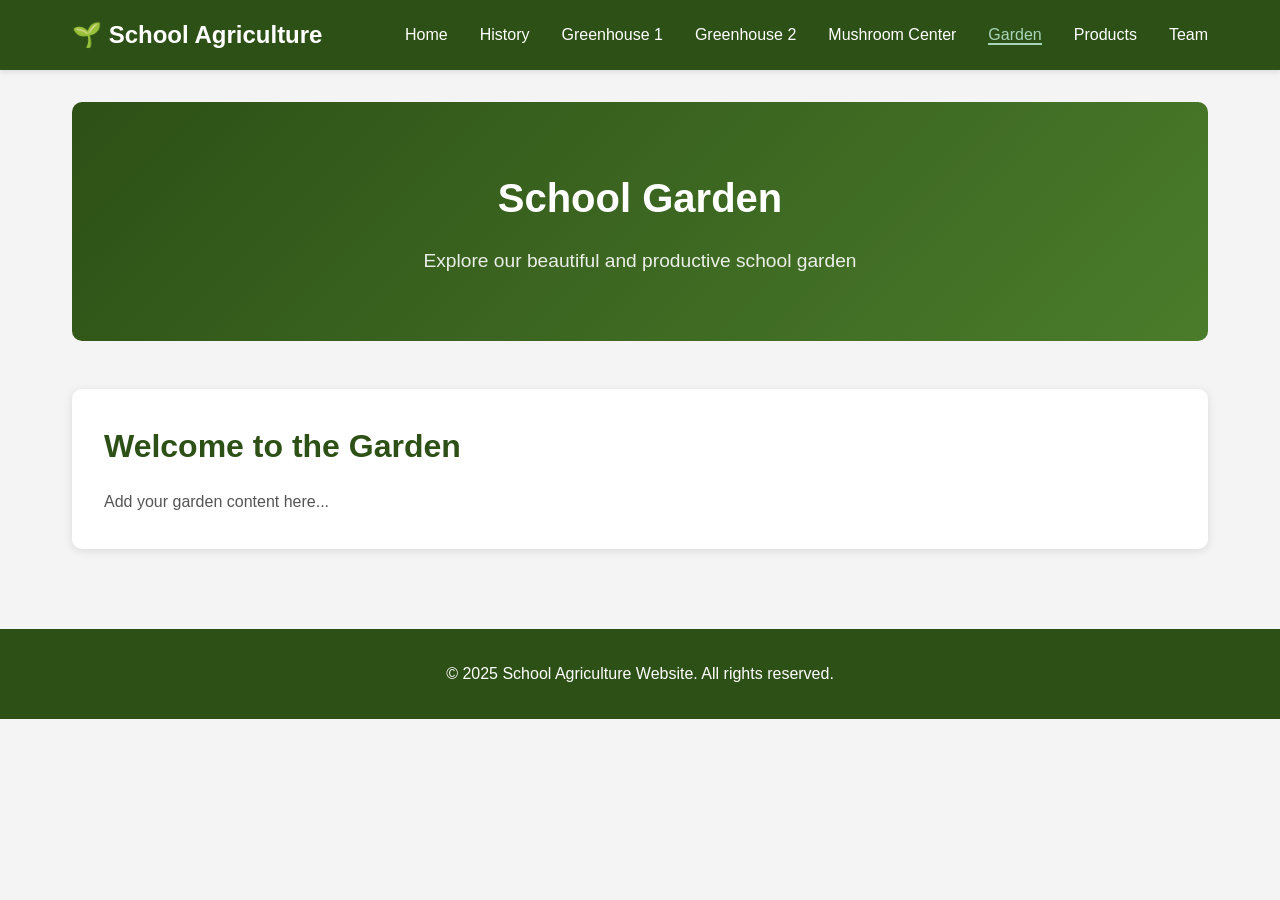
<file: garden.html>
<!DOCTYPE html>
<html lang="en">
<head>
    <meta charset="UTF-8">
    <meta name="viewport" content="width=device-width, initial-scale=1.0">
    <title>Garden - School Agriculture Website</title>
    <link rel="stylesheet" href="css/style.css">
</head>
<body>
    <nav class="navbar">
        <div class="nav-container">
            <a href="index.html" class="nav-logo">🌱 School Agriculture</a>
            <ul class="nav-menu">
                <li class="nav-item"><a href="index.html" class="nav-link">Home</a></li>
                <li class="nav-item"><a href="history.html" class="nav-link">History</a></li>
                <li class="nav-item"><a href="greenhouse1.html" class="nav-link">Greenhouse 1</a></li>
                <li class="nav-item"><a href="greenhouse2.html" class="nav-link">Greenhouse 2</a></li>
                <li class="nav-item"><a href="mushroom-center.html" class="nav-link">Mushroom Center</a></li>
                <li class="nav-item"><a href="garden.html" class="nav-link active">Garden</a></li>
                <li class="nav-item"><a href="products.html" class="nav-link">Products</a></li>
                <li class="nav-item"><a href="meet-the-team.html" class="nav-link">Team</a></li>
            </ul>
        </div>
    </nav>

    <main class="container">
        <section class="hero">
            <h1>School Garden</h1>
            <p>Explore our beautiful and productive school garden</p>
        </section>

        <section class="content">
            <h2>Welcome to the Garden</h2>
            <p>Add your garden content here...</p>
        </section>
    </main>

    <footer>
        <p>&copy; 2025 School Agriculture Website. All rights reserved.</p>
    </footer>

    <script src="js/script.js"></script>
</body>
</html>
</file>
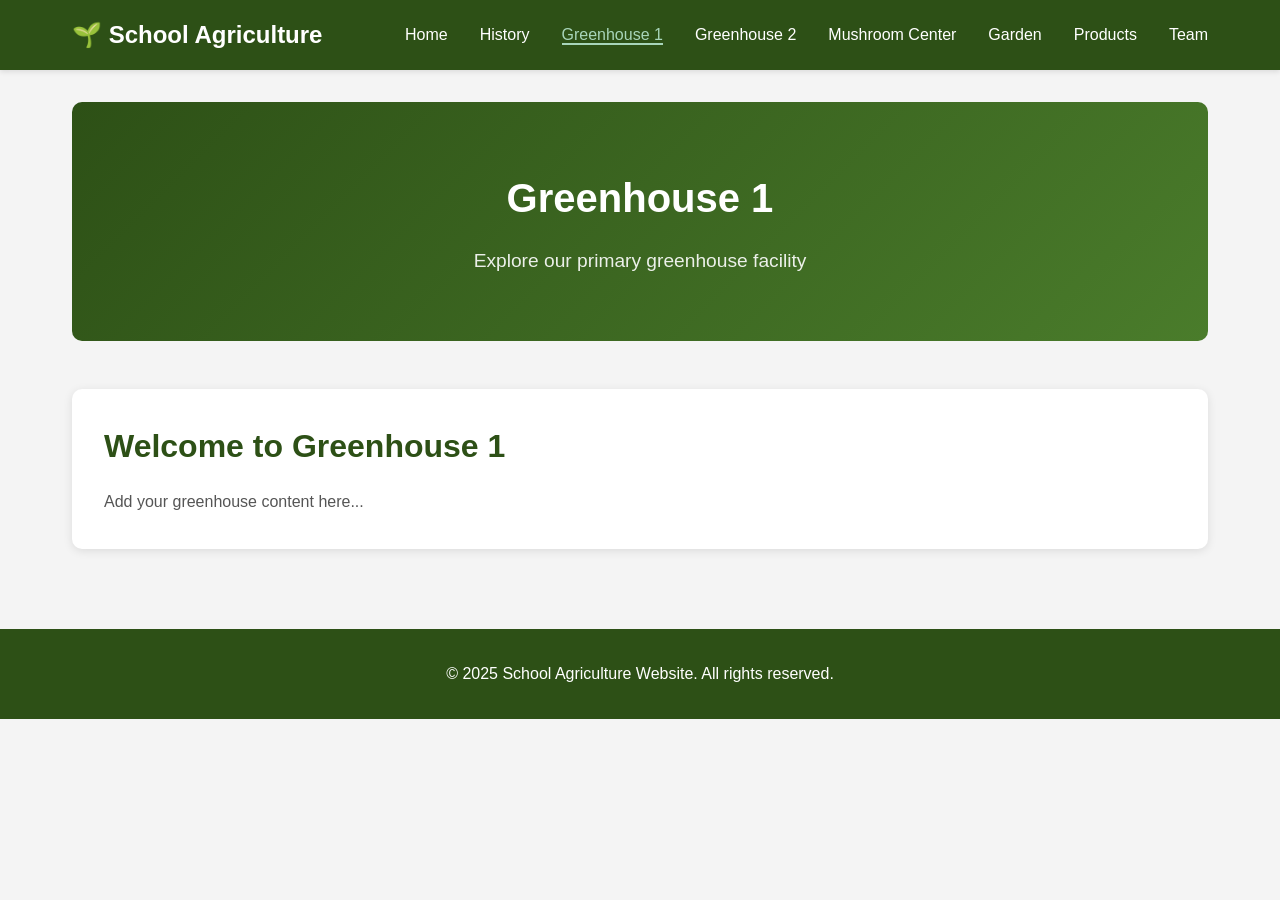
<file: greenhouse1.html>
<!DOCTYPE html>
<html lang="en">
<head>
    <meta charset="UTF-8">
    <meta name="viewport" content="width=device-width, initial-scale=1.0">
    <title>Greenhouse 1 - School Agriculture Website</title>
    <link rel="stylesheet" href="css/style.css">
</head>
<body>
    <nav class="navbar">
        <div class="nav-container">
            <a href="index.html" class="nav-logo">🌱 School Agriculture</a>
            <ul class="nav-menu">
                <li class="nav-item"><a href="index.html" class="nav-link">Home</a></li>
                <li class="nav-item"><a href="history.html" class="nav-link">History</a></li>
                <li class="nav-item"><a href="greenhouse1.html" class="nav-link active">Greenhouse 1</a></li>
                <li class="nav-item"><a href="greenhouse2.html" class="nav-link">Greenhouse 2</a></li>
                <li class="nav-item"><a href="mushroom-center.html" class="nav-link">Mushroom Center</a></li>
                <li class="nav-item"><a href="garden.html" class="nav-link">Garden</a></li>
                <li class="nav-item"><a href="products.html" class="nav-link">Products</a></li>
                <li class="nav-item"><a href="meet-the-team.html" class="nav-link">Team</a></li>
            </ul>
        </div>
    </nav>

    <main class="container">
        <section class="hero">
            <h1>Greenhouse 1</h1>
            <p>Explore our primary greenhouse facility</p>
        </section>

        <section class="content">
            <h2>Welcome to Greenhouse 1</h2>
            <p>Add your greenhouse content here...</p>
        </section>
    </main>

    <footer>
        <p>&copy; 2025 School Agriculture Website. All rights reserved.</p>
    </footer>

    <script src="js/script.js"></script>
</body>
</html>
</file>
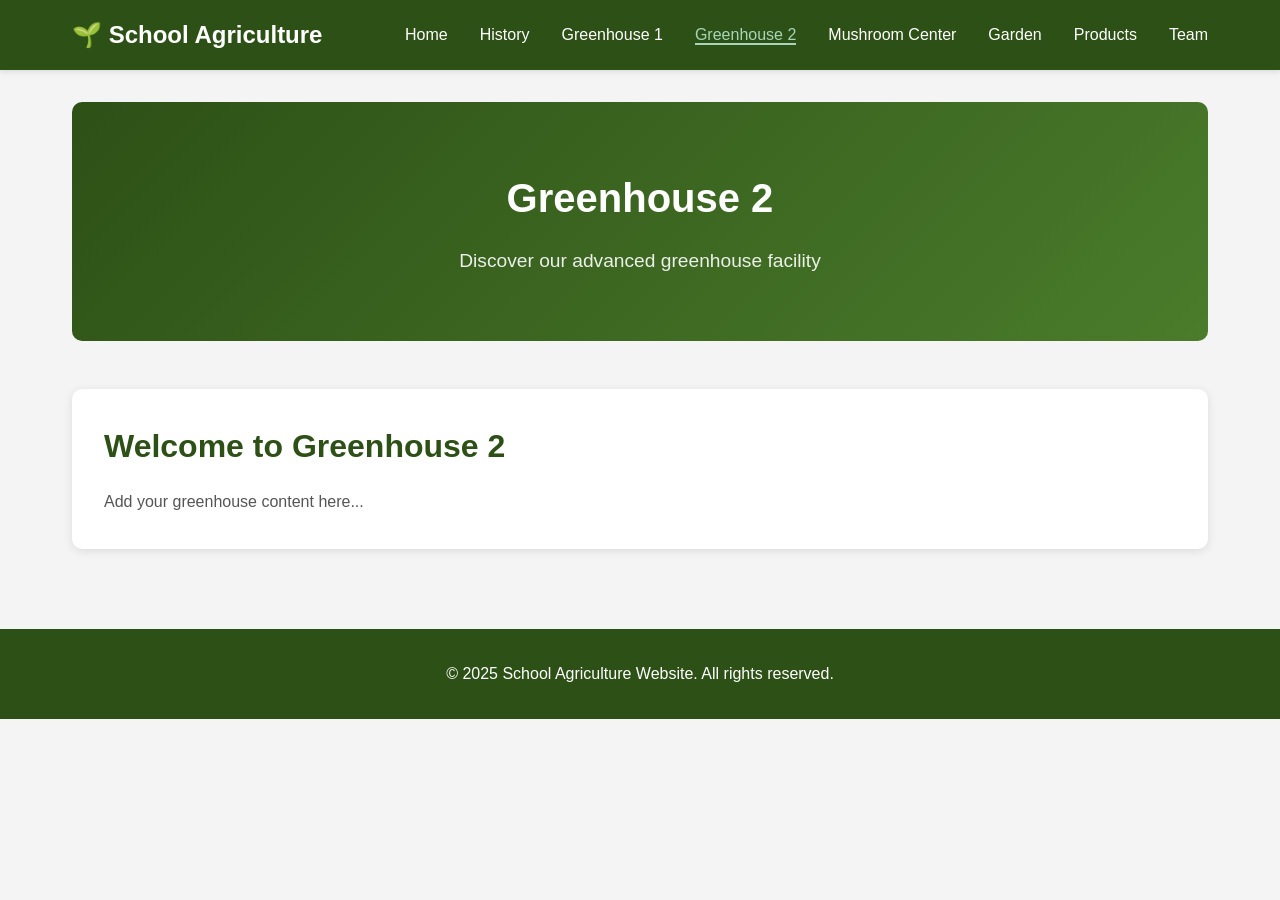
<file: greenhouse2.html>
<!DOCTYPE html>
<html lang="en">
<head>
    <meta charset="UTF-8">
    <meta name="viewport" content="width=device-width, initial-scale=1.0">
    <title>Greenhouse 2 - School Agriculture Website</title>
    <link rel="stylesheet" href="css/style.css">
</head>
<body>
    <nav class="navbar">
        <div class="nav-container">
            <a href="index.html" class="nav-logo">🌱 School Agriculture</a>
            <ul class="nav-menu">
                <li class="nav-item"><a href="index.html" class="nav-link">Home</a></li>
                <li class="nav-item"><a href="history.html" class="nav-link">History</a></li>
                <li class="nav-item"><a href="greenhouse1.html" class="nav-link">Greenhouse 1</a></li>
                <li class="nav-item"><a href="greenhouse2.html" class="nav-link active">Greenhouse 2</a></li>
                <li class="nav-item"><a href="mushroom-center.html" class="nav-link">Mushroom Center</a></li>
                <li class="nav-item"><a href="garden.html" class="nav-link">Garden</a></li>
                <li class="nav-item"><a href="products.html" class="nav-link">Products</a></li>
                <li class="nav-item"><a href="meet-the-team.html" class="nav-link">Team</a></li>
            </ul>
        </div>
    </nav>

    <main class="container">
        <section class="hero">
            <h1>Greenhouse 2</h1>
            <p>Discover our advanced greenhouse facility</p>
        </section>

        <section class="content">
            <h2>Welcome to Greenhouse 2</h2>
            <p>Add your greenhouse content here...</p>
        </section>
    </main>

    <footer>
        <p>&copy; 2025 School Agriculture Website. All rights reserved.</p>
    </footer>

    <script src="js/script.js"></script>
</body>
</html>
</file>
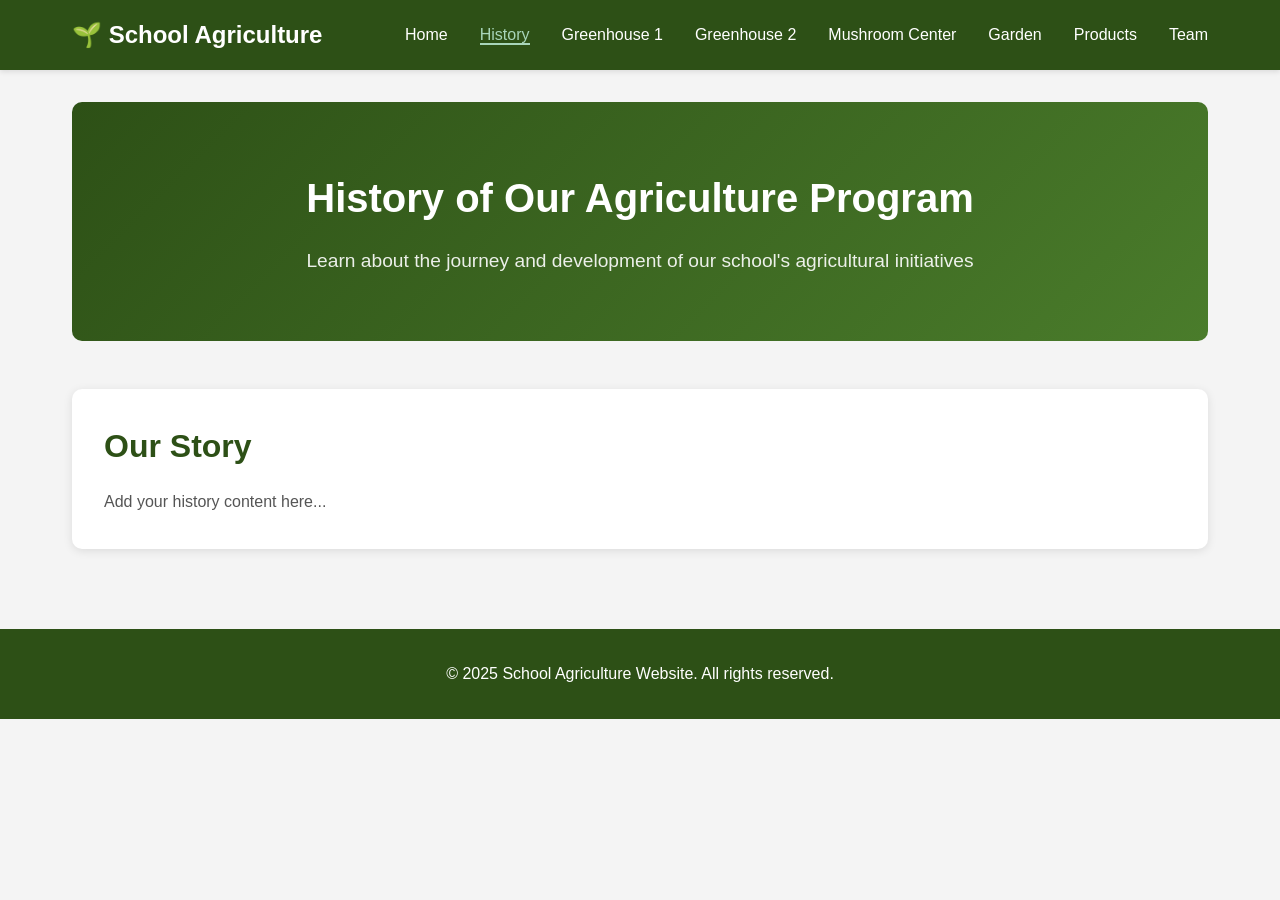
<file: history.html>
<!DOCTYPE html>
<html lang="en">
<head>
    <meta charset="UTF-8">
    <meta name="viewport" content="width=device-width, initial-scale=1.0">
    <title>History - School Agriculture Website</title>
    <link rel="stylesheet" href="css/style.css">
</head>
<body>
    <nav class="navbar">
        <div class="nav-container">
            <a href="index.html" class="nav-logo">🌱 School Agriculture</a>
            <ul class="nav-menu">
                <li class="nav-item"><a href="index.html" class="nav-link">Home</a></li>
                <li class="nav-item"><a href="history.html" class="nav-link active">History</a></li>
                <li class="nav-item"><a href="greenhouse1.html" class="nav-link">Greenhouse 1</a></li>
                <li class="nav-item"><a href="greenhouse2.html" class="nav-link">Greenhouse 2</a></li>
                <li class="nav-item"><a href="mushroom-center.html" class="nav-link">Mushroom Center</a></li>
                <li class="nav-item"><a href="garden.html" class="nav-link">Garden</a></li>
                <li class="nav-item"><a href="products.html" class="nav-link">Products</a></li>
                <li class="nav-item"><a href="meet-the-team.html" class="nav-link">Team</a></li>
            </ul>
        </div>
    </nav>

    <main class="container">
        <section class="hero">
            <h1>History of Our Agriculture Program</h1>
            <p>Learn about the journey and development of our school's agricultural initiatives</p>
        </section>

        <section class="content">
            <h2>Our Story</h2>
            <p>Add your history content here...</p>
        </section>
    </main>

    <footer>
        <p>&copy; 2025 School Agriculture Website. All rights reserved.</p>
    </footer>

    <script src="js/script.js"></script>
</body>
</html>
</file>
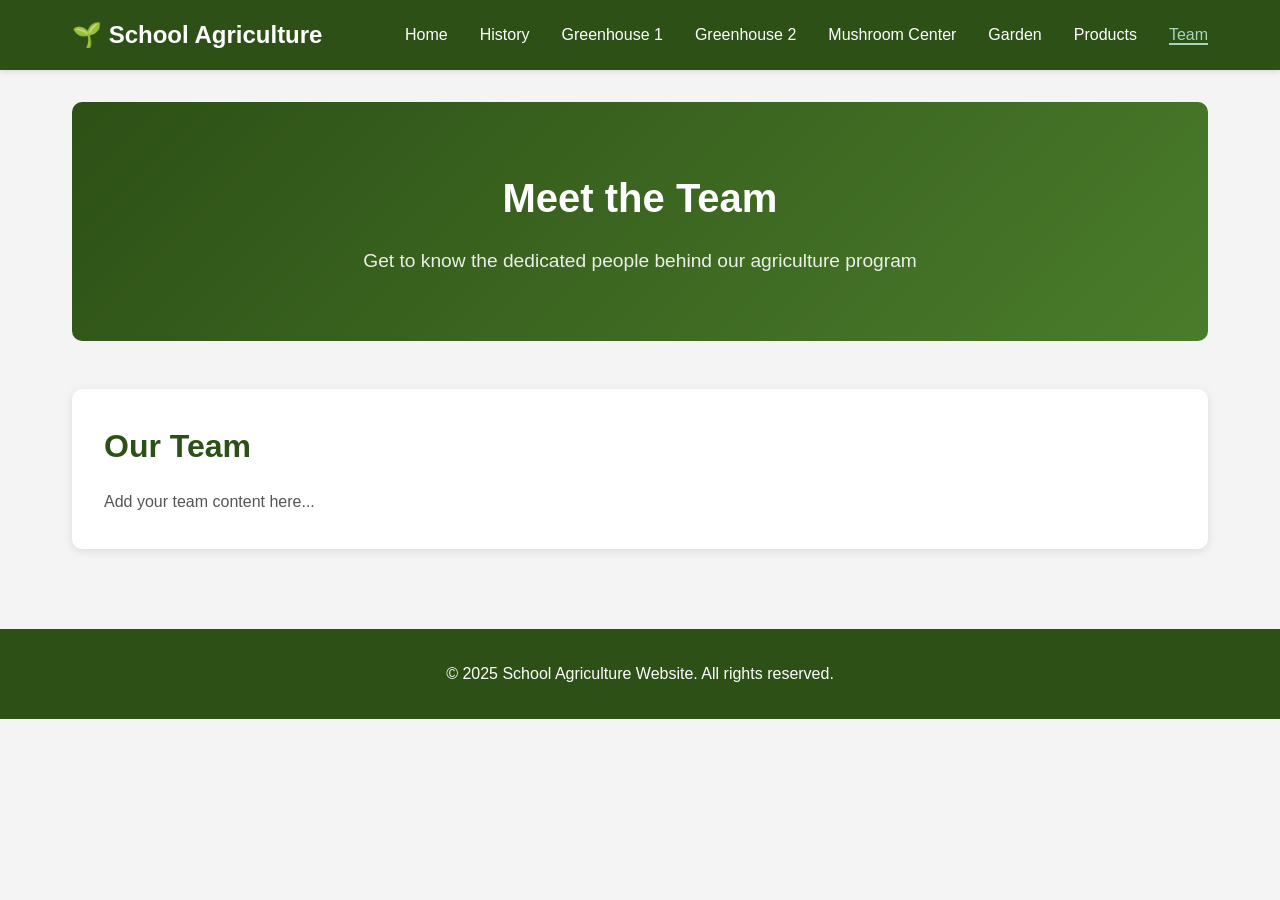
<file: meet-the-team.html>
<!DOCTYPE html>
<html lang="en">
<head>
    <meta charset="UTF-8">
    <meta name="viewport" content="width=device-width, initial-scale=1.0">
    <title>Meet the Team - School Agriculture Website</title>
    <link rel="stylesheet" href="css/style.css">
</head>
<body>
    <nav class="navbar">
        <div class="nav-container">
            <a href="index.html" class="nav-logo">🌱 School Agriculture</a>
            <ul class="nav-menu">
                <li class="nav-item"><a href="index.html" class="nav-link">Home</a></li>
                <li class="nav-item"><a href="history.html" class="nav-link">History</a></li>
                <li class="nav-item"><a href="greenhouse1.html" class="nav-link">Greenhouse 1</a></li>
                <li class="nav-item"><a href="greenhouse2.html" class="nav-link">Greenhouse 2</a></li>
                <li class="nav-item"><a href="mushroom-center.html" class="nav-link">Mushroom Center</a></li>
                <li class="nav-item"><a href="garden.html" class="nav-link">Garden</a></li>
                <li class="nav-item"><a href="products.html" class="nav-link">Products</a></li>
                <li class="nav-item"><a href="meet-the-team.html" class="nav-link active">Team</a></li>
            </ul>
        </div>
    </nav>

    <main class="container">
        <section class="hero">
            <h1>Meet the Team</h1>
            <p>Get to know the dedicated people behind our agriculture program</p>
        </section>

        <section class="content">
            <h2>Our Team</h2>
            <p>Add your team content here...</p>
        </section>
    </main>

    <footer>
        <p>&copy; 2025 School Agriculture Website. All rights reserved.</p>
    </footer>

    <script src="js/script.js"></script>
</body>
</html>
</file>
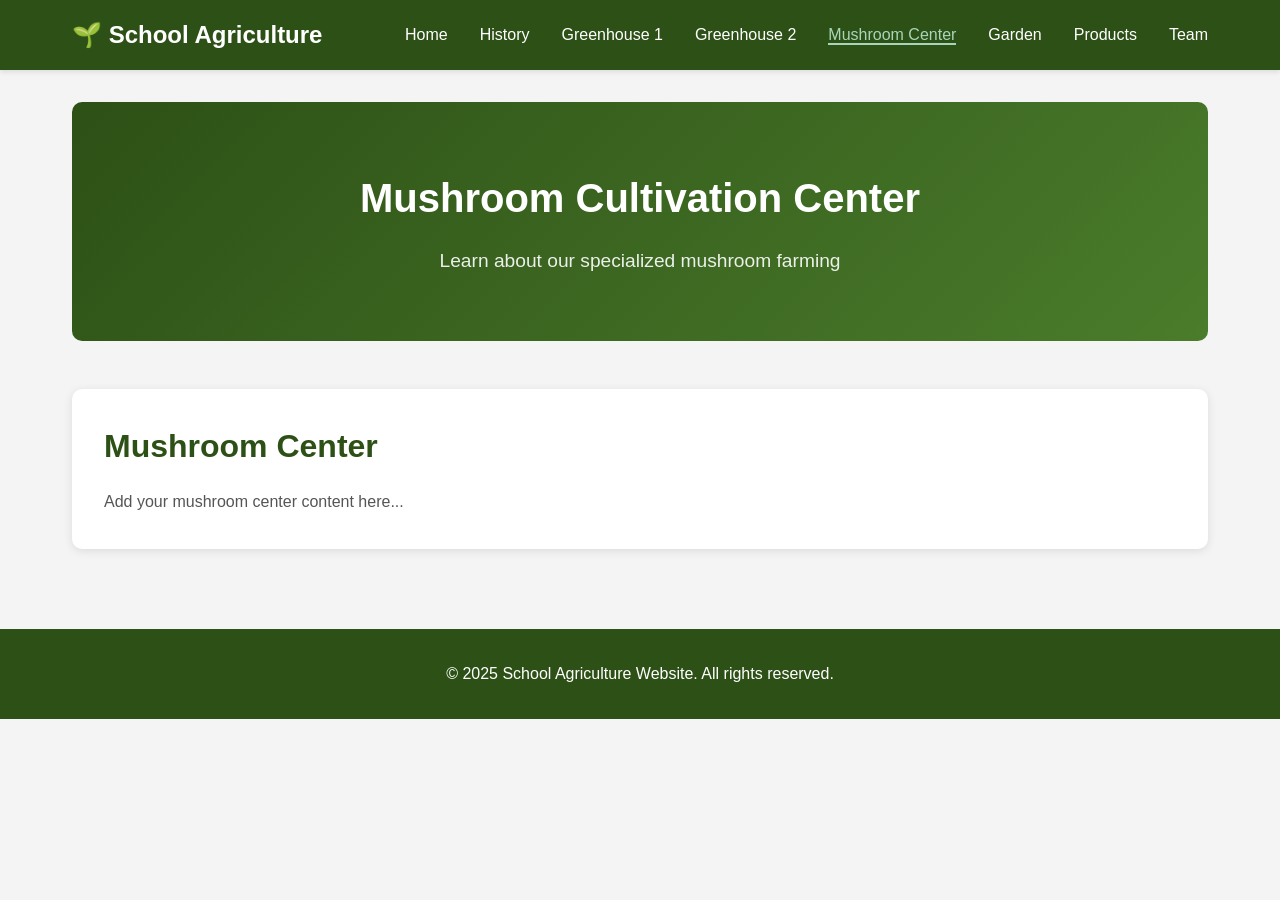
<file: mushroom-center.html>
<!DOCTYPE html>
<html lang="en">
<head>
    <meta charset="UTF-8">
    <meta name="viewport" content="width=device-width, initial-scale=1.0">
    <title>Mushroom Center - School Agriculture Website</title>
    <link rel="stylesheet" href="css/style.css">
</head>
<body>
    <nav class="navbar">
        <div class="nav-container">
            <a href="index.html" class="nav-logo">🌱 School Agriculture</a>
            <ul class="nav-menu">
                <li class="nav-item"><a href="index.html" class="nav-link">Home</a></li>
                <li class="nav-item"><a href="history.html" class="nav-link">History</a></li>
                <li class="nav-item"><a href="greenhouse1.html" class="nav-link">Greenhouse 1</a></li>
                <li class="nav-item"><a href="greenhouse2.html" class="nav-link">Greenhouse 2</a></li>
                <li class="nav-item"><a href="mushroom-center.html" class="nav-link active">Mushroom Center</a></li>
                <li class="nav-item"><a href="garden.html" class="nav-link">Garden</a></li>
                <li class="nav-item"><a href="products.html" class="nav-link">Products</a></li>
                <li class="nav-item"><a href="meet-the-team.html" class="nav-link">Team</a></li>
            </ul>
        </div>
    </nav>

    <main class="container">
        <section class="hero">
            <h1>Mushroom Cultivation Center</h1>
            <p>Learn about our specialized mushroom farming</p>
        </section>

        <section class="content">
            <h2>Mushroom Center</h2>
            <p>Add your mushroom center content here...</p>
        </section>
    </main>

    <footer>
        <p>&copy; 2025 School Agriculture Website. All rights reserved.</p>
    </footer>

    <script src="js/script.js"></script>
</body>
</html>
</file>
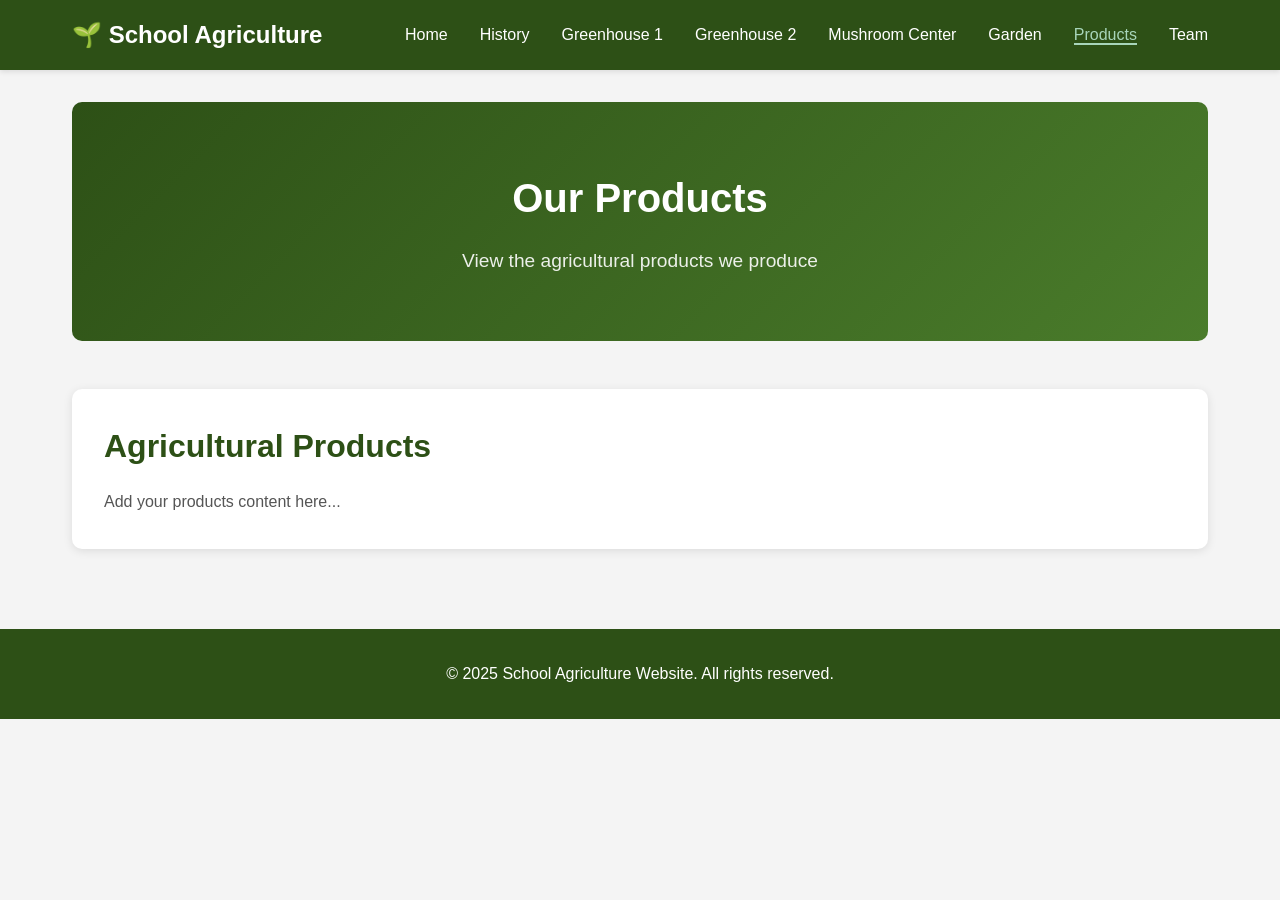
<file: products.html>
<!DOCTYPE html>
<html lang="en">
<head>
    <meta charset="UTF-8">
    <meta name="viewport" content="width=device-width, initial-scale=1.0">
    <title>Products - School Agriculture Website</title>
    <link rel="stylesheet" href="css/style.css">
</head>
<body>
    <nav class="navbar">
        <div class="nav-container">
            <a href="index.html" class="nav-logo">🌱 School Agriculture</a>
            <ul class="nav-menu">
                <li class="nav-item"><a href="index.html" class="nav-link">Home</a></li>
                <li class="nav-item"><a href="history.html" class="nav-link">History</a></li>
                <li class="nav-item"><a href="greenhouse1.html" class="nav-link">Greenhouse 1</a></li>
                <li class="nav-item"><a href="greenhouse2.html" class="nav-link">Greenhouse 2</a></li>
                <li class="nav-item"><a href="mushroom-center.html" class="nav-link">Mushroom Center</a></li>
                <li class="nav-item"><a href="garden.html" class="nav-link">Garden</a></li>
                <li class="nav-item"><a href="products.html" class="nav-link active">Products</a></li>
                <li class="nav-item"><a href="meet-the-team.html" class="nav-link">Team</a></li>
            </ul>
        </div>
    </nav>

    <main class="container">
        <section class="hero">
            <h1>Our Products</h1>
            <p>View the agricultural products we produce</p>
        </section>

        <section class="content">
            <h2>Agricultural Products</h2>
            <p>Add your products content here...</p>
        </section>
    </main>

    <footer>
        <p>&copy; 2025 School Agriculture Website. All rights reserved.</p>
    </footer>

    <script src="js/script.js"></script>
</body>
</html>
</file>
<file: css/style.css>
/* General Styles */
* {
    margin: 0;
    padding: 0;
    box-sizing: border-box;
}

body {
    font-family: 'Arial', sans-serif;
    line-height: 1.6;
    color: #333;
    background-color: #f4f4f4;
}

/* Navigation Bar */
.navbar {
    background-color: #2d5016;
    padding: 1rem 0;
    position: sticky;
    top: 0;
    z-index: 100;
    box-shadow: 0 2px 5px rgba(0, 0, 0, 0.1);
}

.nav-container {
    max-width: 1200px;
    margin: 0 auto;
    display: flex;
    justify-content: space-between;
    align-items: center;
    padding: 0 2rem;
}

.nav-logo {
    font-size: 1.5rem;
    font-weight: bold;
    color: #fff;
    text-decoration: none;
}

.nav-menu {
    display: flex;
    list-style: none;
    gap: 2rem;
}

.nav-item {
    position: relative;
}

.nav-link {
    color: #fff;
    text-decoration: none;
    transition: color 0.3s ease;
}

.nav-link:hover,
.nav-link.active {
    color: #a8d5ba;
    border-bottom: 2px solid #a8d5ba;
}

/* Container */
.container {
    max-width: 1200px;
    margin: 0 auto;
    padding: 2rem;
}

/* Hero Section */
.hero {
    background: linear-gradient(135deg, #2d5016 0%, #4a7c2b 100%);
    color: #fff;
    padding: 4rem 2rem;
    border-radius: 10px;
    text-align: center;
    margin-bottom: 3rem;
}

.hero h1 {
    font-size: 2.5rem;
    margin-bottom: 1rem;
}

.hero p {
    font-size: 1.2rem;
    opacity: 0.9;
}

/* Content Section */
.content {
    background: #fff;
    padding: 2rem;
    border-radius: 10px;
    box-shadow: 0 2px 10px rgba(0, 0, 0, 0.1);
}

.content h2 {
    color: #2d5016;
    margin-bottom: 1rem;
    font-size: 2rem;
}

.content p {
    color: #555;
    line-height: 1.8;
}

/* Footer */
footer {
    background-color: #2d5016;
    color: #fff;
    text-align: center;
    padding: 2rem;
    margin-top: 3rem;
}

footer p {
    margin: 0;
}

/* Responsive Design */
@media (max-width: 768px) {
    .nav-menu {
        flex-direction: column;
        gap: 1rem;
    }

    .nav-container {
        flex-direction: column;
        gap: 1rem;
    }

    .hero h1 {
        font-size: 1.8rem;
    }

    .hero p {
        font-size: 1rem;
    }

    .content {
        padding: 1rem;
    }

    .content h2 {
        font-size: 1.5rem;
    }
}
</file>
